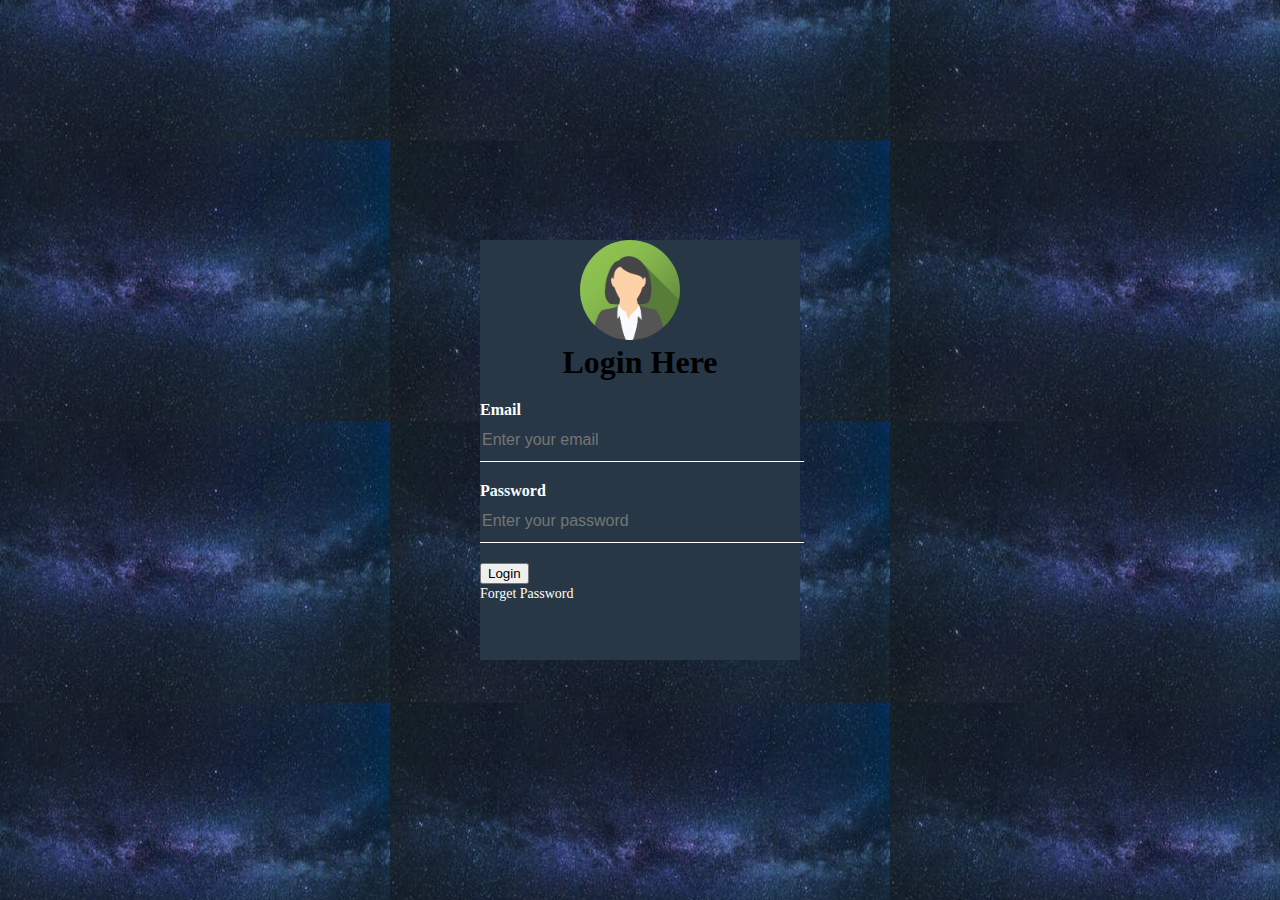
<file: admin.html>
<!Doctype html>
<head>
<title>Login page</title>
<link href="login.css" rel="stylesheet">

</head>
<body>
<div class="login-box">
<img src="avatar.png" class="avatar">
<h1>Login Here</h1>
<form  action = "valid_admin.php" method = 'post'> 
<p>Email</p>
<input type="email" name="email" id="email" required placeholder = "Enter your email" >
<p>Password</p>
<input type="password" name="password" required placeholder="Enter your password">
<br><button id = "bnm" value = "submit">Login</button></br>
<a href="for.html">Forget Password</a>
<?php
if(isset($_POST['submit']){
		$email = $_POST['email'];
		$password = $_POST['password'];
		
		if($email = '' && $password = ''){
		header("view_member.php");
		}
		else{
		window.alert("please enter correct email and password");
		}
}
?>
</form>
</div>
</body>
</html>
</file>
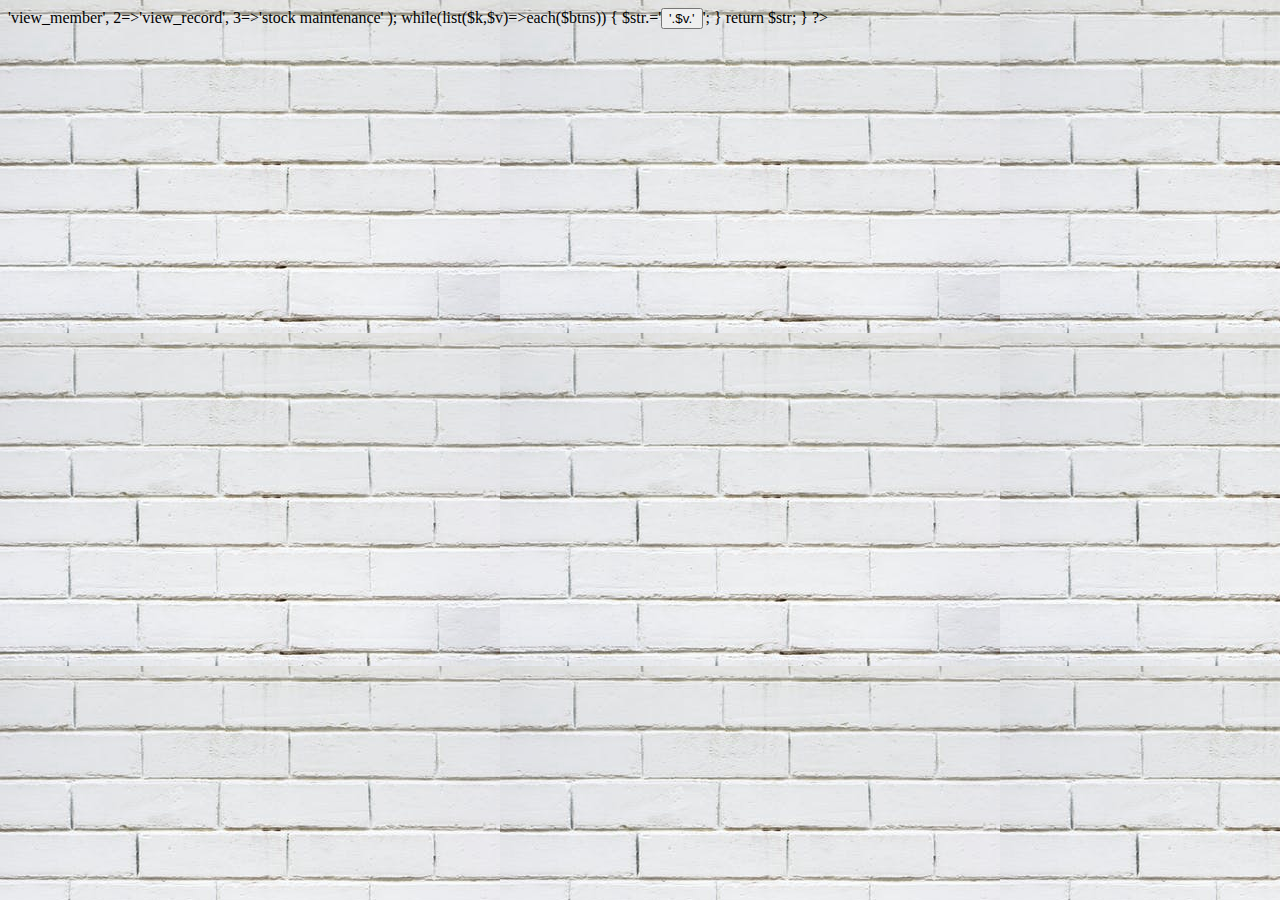
<file: admin_page.html>
<?php
function get_b()
{
$str='';
$btns=array(
1=>'view_member',
2=>'view_record',
3=>'stock maintenance'
);
while(list($k,$v)=>each($btns))
{
$str.='<input type="submit" value="'.$v.'" name="btn_'.$k.'" id="btn_'.$k.'"/>';
}
return $str;
}
?>
<html>
<head><title>Admin Page</title></head>
<body background="wall2.jpeg">
<!--<button>View Member</button></br>
<button><a href = "view_record.php">View Record</a></button></br>
<button><a href = "stckmain.html">Stock Maintenance</a></button>-->
</body>
</html>
</file>
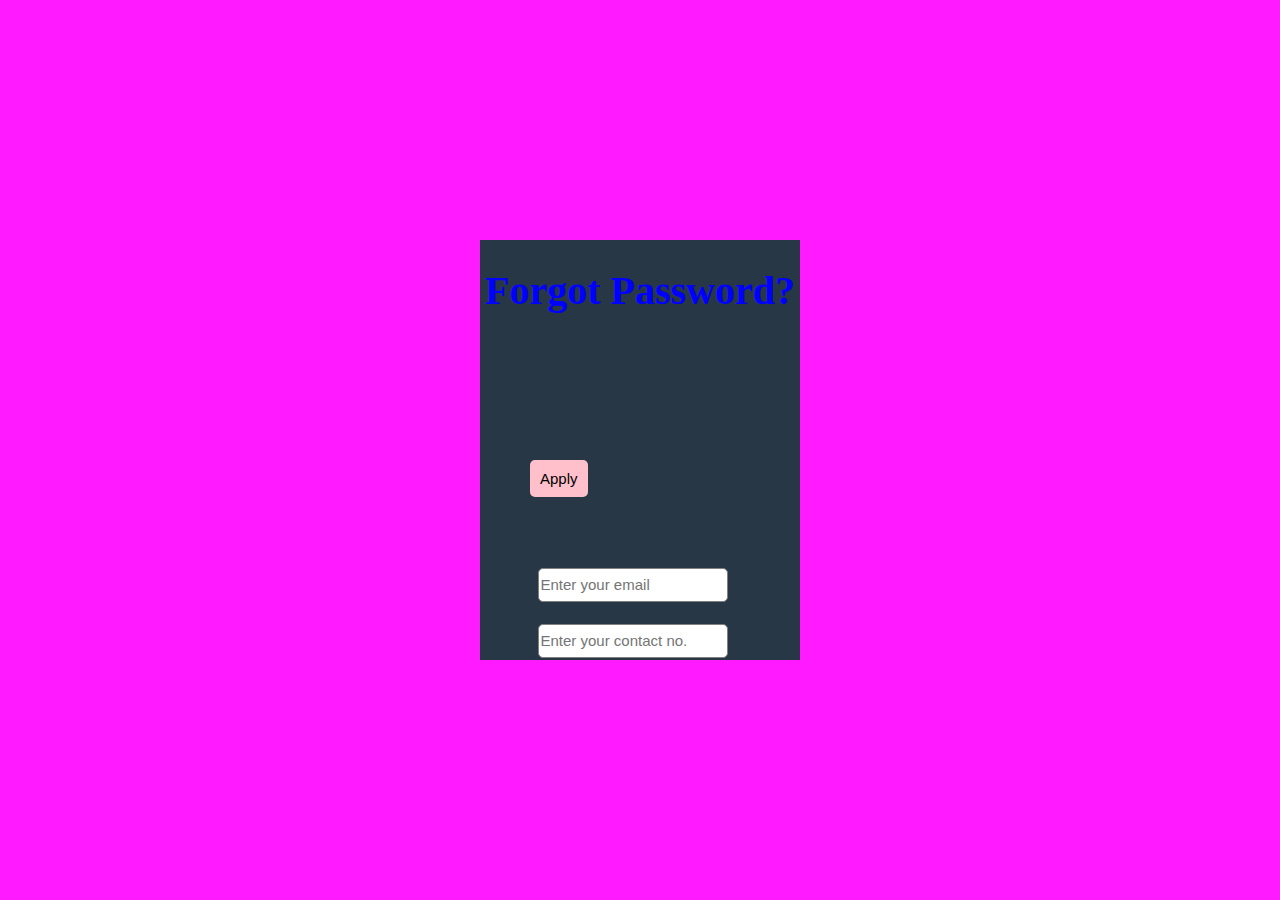
<file: for.html>
<!Doctype html>
<html>
<head>
<title>
Forgot password
</title>
<link href="for.css" rel="stylesheet">
</head>
<body>
<div class="for-box">
<form action = 'valid_id.php' method = 'POST'>
<h1 align="center">Forgot Password?</h1>
<table align="center" cellspacing="20px">
<tr><td><input type="email" name="Email" required placeholder="Enter your email"/></td></tr>
<tr><td><input type="number" name="Mobile_No" required placeholder="Enter your contact no."/></td></tr><br/><br/>
<!--<tr><td><button><a href = "res.html">Reset Password</a></button></td></tr>-->
<br><button id = "bnm" value = "submit" name = "submit">Apply</button></br>
</table>
</form>
</div>
</body>
</html>
</file>
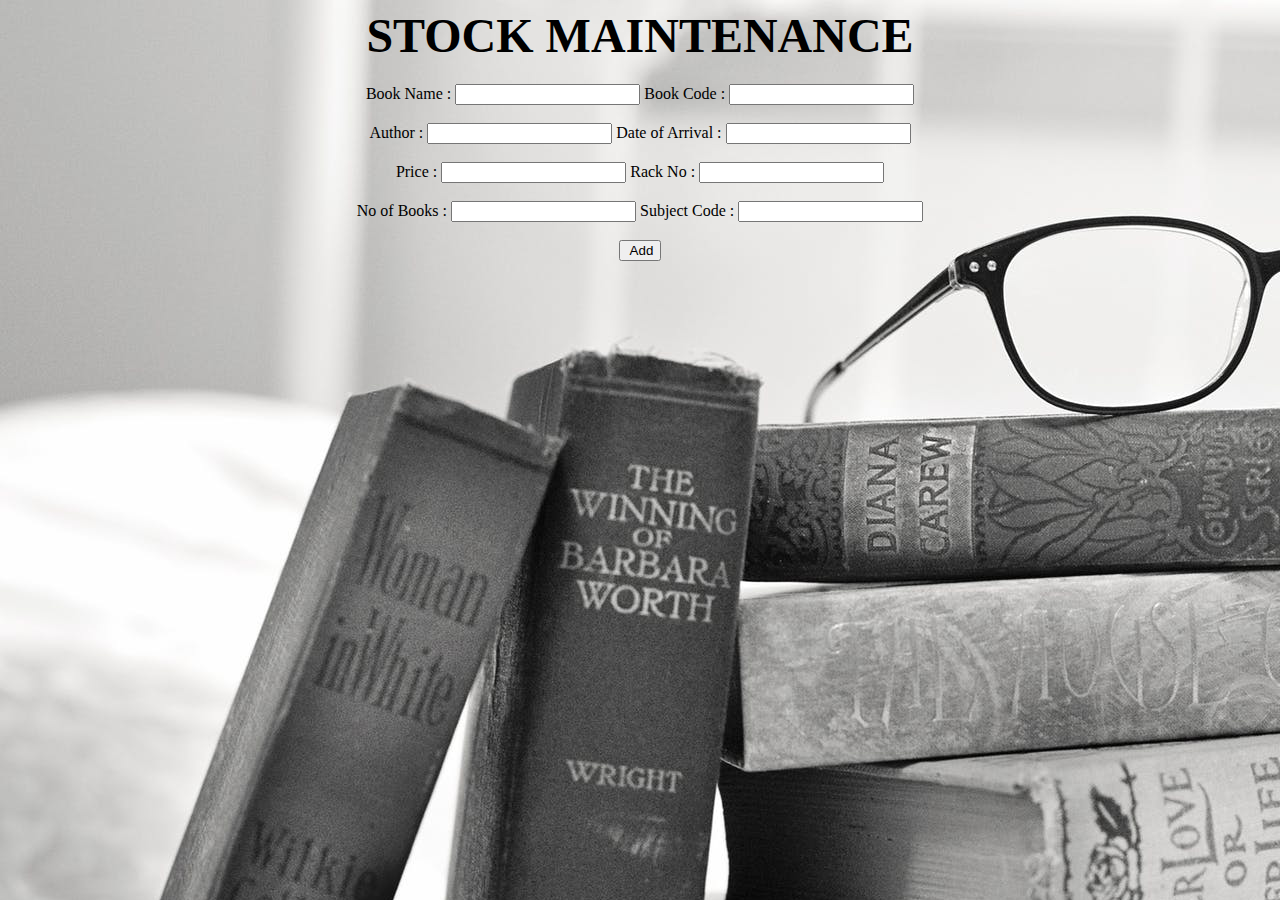
<file: lib.html>
<html>
<head>
</head>
<body background="lib1.jpg">
<center>
<font size="30px">
<h><b>STOCK MAINTENANCE </b></h></font>
<h1></h1>
Book Name : <input type="text" name=" Book Name ">
Book Code : <input type="text" name="Book Code"><br/><br/>
Author : <input type="text" name="Author">
Date of Arrival : <input type="text" name="Date of Arrival"><br/><br/>
Price : <input type="int" name="Price">
Rack No : <input type="int" name="Rack No"><br/><br/>
No of Books : <input type="int" name="No of Books">
Subject Code : <input type="int" name="Subject code"><br/><br/>
<input type ="button" value=" Add">
</center>
</body>
</html>
</file>
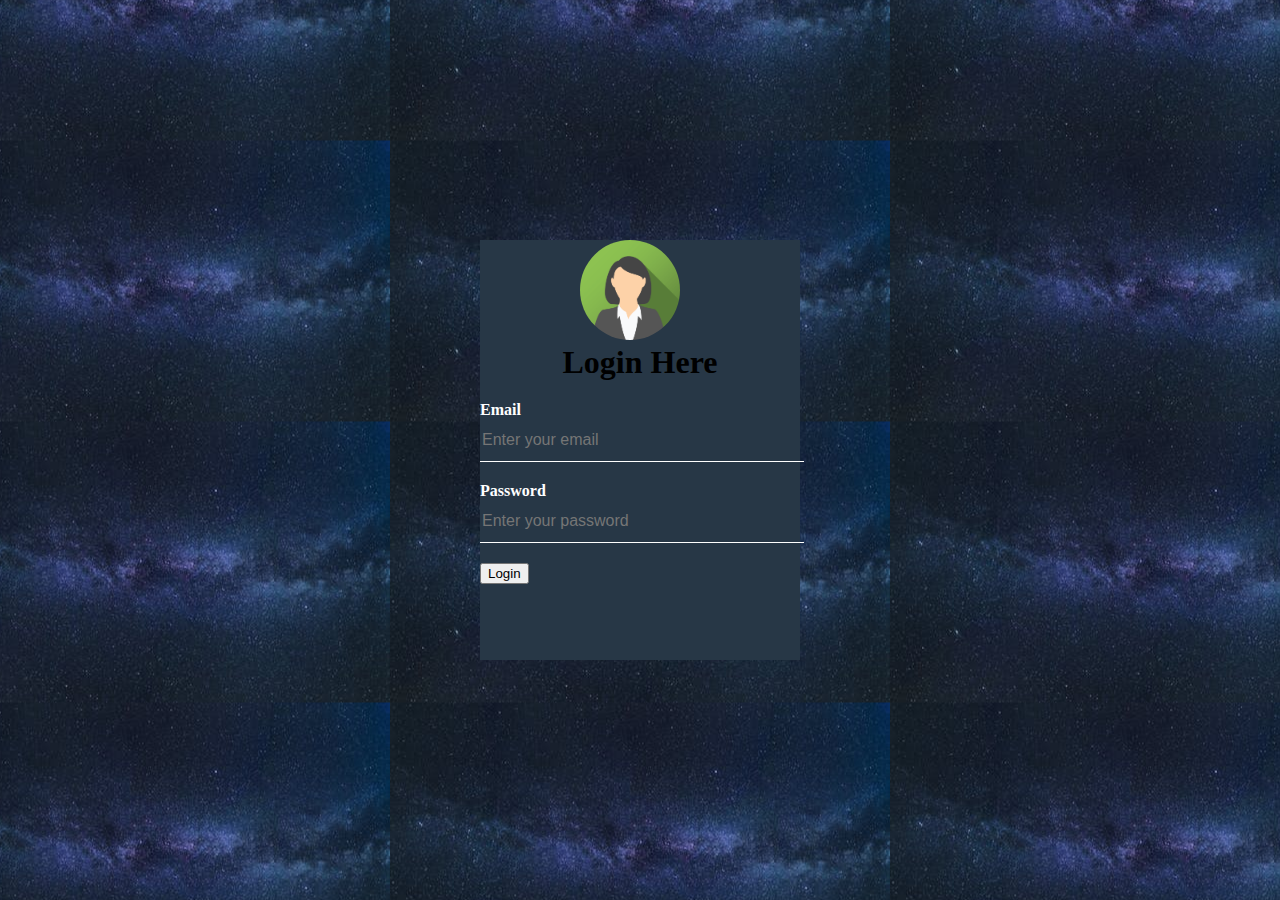
<file: login.html>
<!Doctype html>
<head>
<script language = "javascript" type = "text/javascript">
window.history.forward();
</script>
<title>Login page</title>
<link href="login.css" rel="stylesheet">

</head>
<body>
<div class="login-box">
<img src="avatar.png" class="avatar">
<h1>Login Here</h1>
<form  action = "validation1.php" method = 'post'> 
<p>Email</p>
<input type="email" name="Email" id="email" required placeholder = "Enter your email" >
<p>Password</p>
<input type="password" name="Password" required placeholder="Enter your password">
<br><button id = "bnm" value = "submit">Login</button></br>

<?php
if(isset($_POST['submit']){
		$Email = $_POST['Email'];
		$Password = $_POST['Password'];
		
		if($Email = '' && $Password = ''){
		header("b.html");
		}
		else{
		window.alert("please enter correct email and password");
		}
?>
</form>
</div>
</body>
</html>
</file>
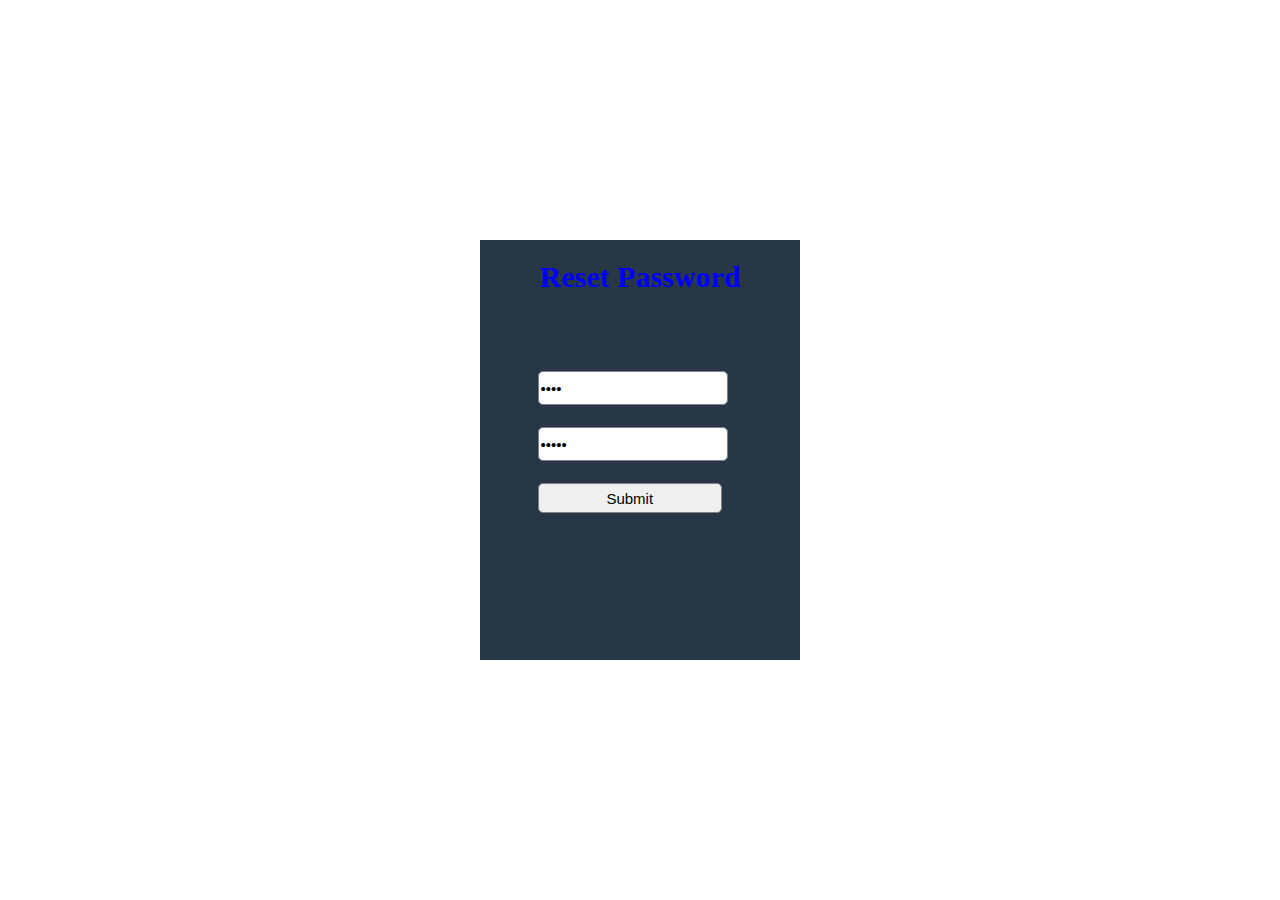
<file: res.html>
<!Doctype html>
<html>
<head>
<title>
Reset password
</title>
<link href="res.css" rel="stylesheet">
</head>
<body>
<!--<script>
function fun(){
var a = document.getElementById('pass').value;
var b = document.getElementById('rpass').value;
if(a == ''){
document.getElementById('pass').innerHTML="**fill it";
return false;
}
if(a!=b)
{
doucment.getElementById('m').innerHTML="PAssword not same";
return false;
}
</script>-->
<div class="reset-box">
<form action = "res.html" method = 'POST'>
<h1 align="center">Reset Password</h1>
<table align="center" cellspacing="20px">
<tr><td><input type="password" name = "pass" value="pass" required placeholder="Enter your password"/></td></tr>
<tr><td><input type="password" name = "rpass"  value="rpass" required placeholder="Repeat Password"/></td></tr><br/><br/>
<tr><td><input type="submit"  name = "Submit" value="Submit" /></td></tr>
</table>
</form>
</div>
</body>
</html>

<?php
if(isset($_POST['Submit'])){
$a = $_POST['pass'];
$b = $_POST['rpass'];
if($a == $b){
echo "Sucess";}
}
?>
</file>
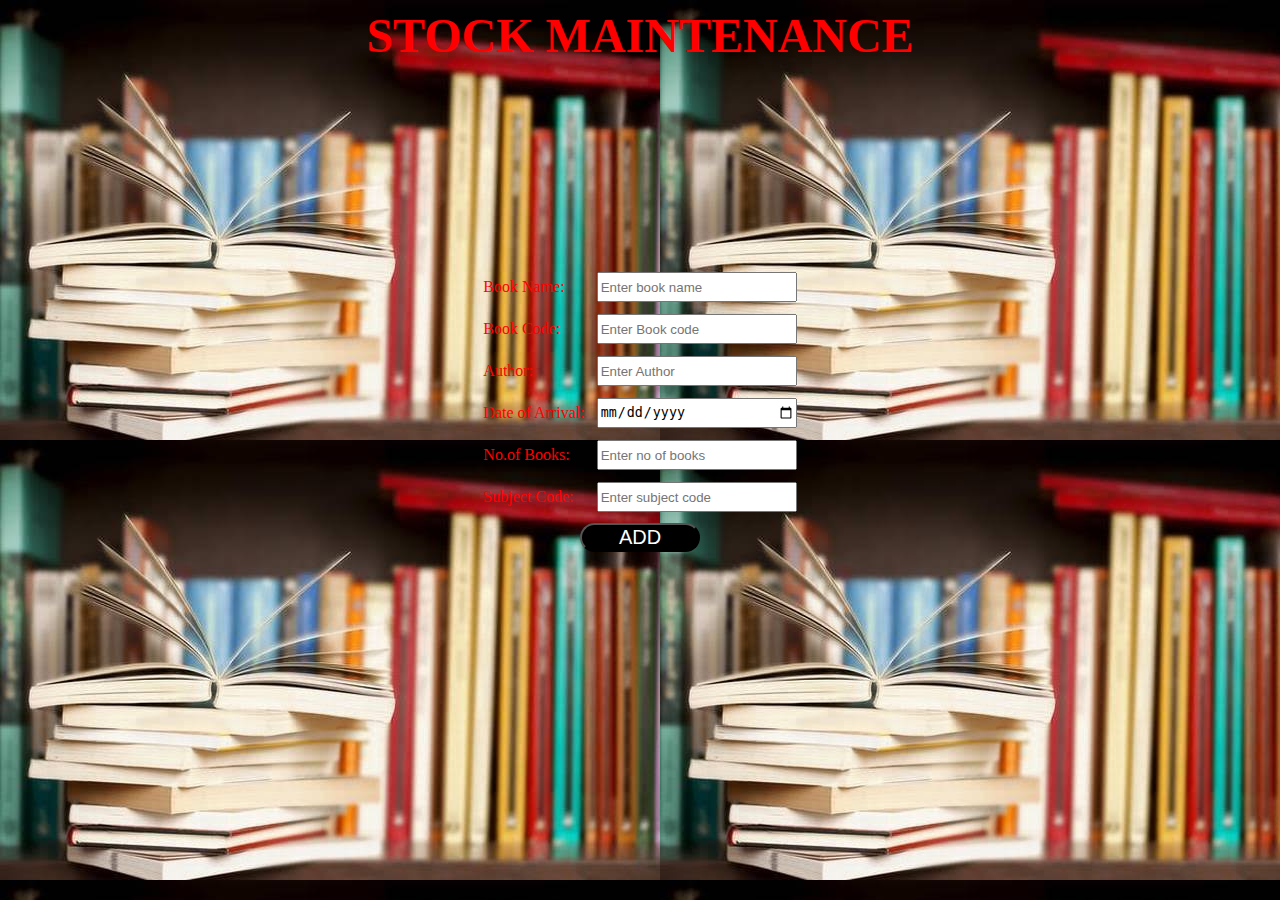
<file: stckmain.html>
<html>
<head>
<link href="stck.css" rel="stylesheet">
</head>
<body background="img.jpeg" text="red">
<form action = "stckmain.html" method = 'post'>
<center>
<font size="40px">
<h><b>STOCK MAINTENANCE</b></h></font>
<table align="center" cellspacing="10px">
<tr><td>Book Name:</td><td><input type="text" name="Book Name" placeholder="Enter book name"></td></tr></br></br>
<tr><td>Book Code:</td><td><input type="text" name="Book Code"placeholder="Enter Book code"></td></tr></br></br>
<tr><td>Author:</td><td><input type="text" name="Author"placeholder="Enter Author"></td></tr></br></br>
<tr><td>Date of Arrival:</td><td><input type="date" name="Date of Arrival"></td></tr></br></br>
<tr><td>No.of Books:</td><td><input type="text" name="No.of Books"placeholder="Enter no of books"></td></tr></br></br>
<tr><td>Subject Code:</td><td><input type="text" name="Subject Code"placeholder="Enter subject code"></td></tr></br></br>
</table>
<input type="button" value="ADD" name = "button">
</center>
</form>
</body>
</html>


<?php
	$conn = mysqli_connect("localhost","root","") or die("connection failed");
	//echo 'connection sucess';
	mysqli_select_db($conn,'membership') or die("no db found");
	
if(isset($_POST['button'])){
$book_name = $_POST['book_name'];
$book_code = $_POST['book_code'];
$author = $_POST['author'];
$DOA = $_POST['DOA'];
$sub_code = $_POST['sub_code'];

$sql = "INSERT INTO stmain(book_name,book_code,author,DOA,sub_code)  VALUES('$book_name','$book_code','$author','$DOA','$sub_code')";

if(mysqli_query($conn,$sql)){
	//header ("l.html");
}
}

?>
</file>
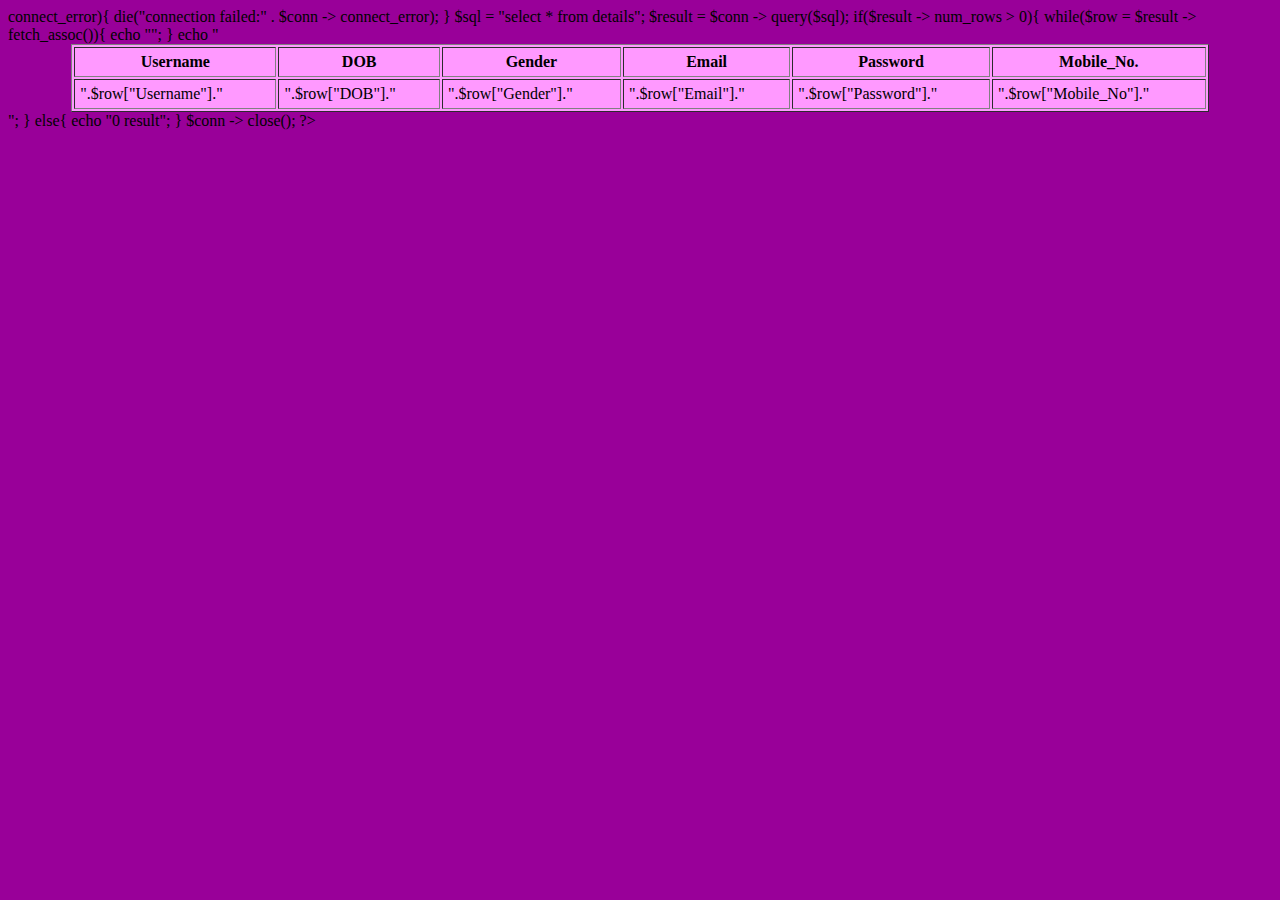
<file: view_member.html>
<html>
<head><title>view member</title></head>
<body bgcolor="#990099">
		<form action = "view.php" method = "POST">
			<table align="center" border="1" width="90%" bgcolor="#ff99ff" cellpadding="5">
				<tr><th>Username</th>
				<th>DOB</th>
				<th>Gender</th>
				<th>Email</th>
				<th>Password</th>
				<th>Mobile_No.</th></tr>
				<?php
				$conn = mysqli_connect("localhost","root","","membership");
				if($conn -> connect_error){
					die("connection failed:" . $conn -> connect_error);
				}
				$sql = "select * from details"; 
				$result = $conn -> query($sql);
				if($result -> num_rows > 0){
					while($row = $result -> fetch_assoc()){
						echo "<tr><td>".$row["Username"]."</td><td>".$row["DOB"]."</td><td>".$row["Gender"]."</td><td>".$row["Email"]."</td><td>".$row["Password"]."</td><td>".$row["Mobile_No"]."</td></tr>";
					}
					echo "</table>";
				}
				else{
					echo "0 result";
				}
				$conn -> close();
				?>
			</table>
		</form>
	</body>
</html>
</file>
<file: login.css>
body{
margin:0;
padding:0;
background:url(wall1.jpeg);
background-size:absolute;
background-position:center;
}
.login-box{
width:320px;
height:420px;
background:#273746;
color:white;
top:50%;
left:50%;
position:absolute;
transform:translate(-50%,-50%);
box-sizing:border-box;
}
.avatar{
width:100px;
height:100px;
border-radius:100%;
position:right-side;
margin-left:100px;
}
h1{
	margin:0;
	padding:0 0 20px;
    text-align:center;	
    font-size:32px;
	color:black;
 }
 .login-box p{
	 margin:0;
	 padding:0;
	 font-weight:bold;
 }
 .login-box input{
	 width:100%;
	 margin-bottom:20px;
 }
 .login-box input[type="text"],input[type="password"]
 {
	 border:none;
	 border-bottom:1px solid #fff;
	 background:transparent;
	 outline:none;
	 height:40px;
	 color:#fff;
	 font-size:16px;
 }
 .login-box input[type="email"],input[type="email"]
 {
	 border:none;
	 border-bottom:1px solid #fff;
	 background:transparent;
	 outline:none;
	 height:40px;
	 color:#fff;
	 font-size:16px;
 }
 .login-box input[type="submit"]
 {
	 border:none;
	 outline:none;
	 height:40px;
	 background:#1c8adb;
	 color:#fff;
	 font-size:18px;
	 border-radius:20px;
 }
 .login-box input[type="submit"]:hover
 {
	 cursor:pointer;
	 background:#39dc79;
	 color:#000;
 }
 .login-box a{
	 text-decoration:none;
	 font-size:14px;
	 color:#fff;
 }
 .login-box a:hover{
	 color:#39dc79;
 }
</file>
<file: for.css>
body{
width:200px;
height:30px;
	font-size:20px;
	color:black;
	background:#ff1aff;
	border:none;
	border-radius:5px;
	margin:50px;
}
input[type="submit"]:hover
{
cursor:pointer;
background-color:pink;
}
h1{
	color:blue;
}
input{
	height:30px;
	width:90%;
	
	font-size:15px;
	border-radius:5px;
	border:1px solid grey;
	position:center-right;
}
.for-box{
width:320px;
height:420px;
background:#273746;
color:white;
top:50%;
left:50%;
position:absolute;
transform:translate(-50%,-50%);
box-sizing:border-box;
}

button{
	padding:10px;
	font-size:15px;
	color:black;
	background:pink;
	border:none;
	border-radius:5px;
	margin:50px;
}
</file>
<file: res.css>
body{
input[type="submit"]
background-image:url(img.jpg);
{
width:200px;
height:30px;
	font-size:20px;
	color:black;
	background:#ff1aff;
	border:none;
	border-radius:5px;
	margin:50px;
}
input[type="submit"]:hover
{
cursor:pointer;
background-color:pink;
}
h1{
	color:blue;
	font-size:30px;
}
input{
	height:30px;
	width:90%;
	
	font-size:15px;
	border-radius:5px;
	border:1px solid grey;
	position:left;
}
.reset-box{
width:320px;
height:420px;
background:#273746;
color:white;
top:50%;
left:50%;
position:absolute;
transform:translate(-50%,-50%);
box-sizing:border-box;
}
</file>
<file: stck.css>
table input{
	width:200px;
	height:30px;

}
input[type="button"]
{
	width:120px;
	color:white;
	font-size:20px;
	background-color:black;
	border-radius:20px;
}
input[type="button"]:hover
{
	cursor:pointer;
	background-color:red;
}
</file>
